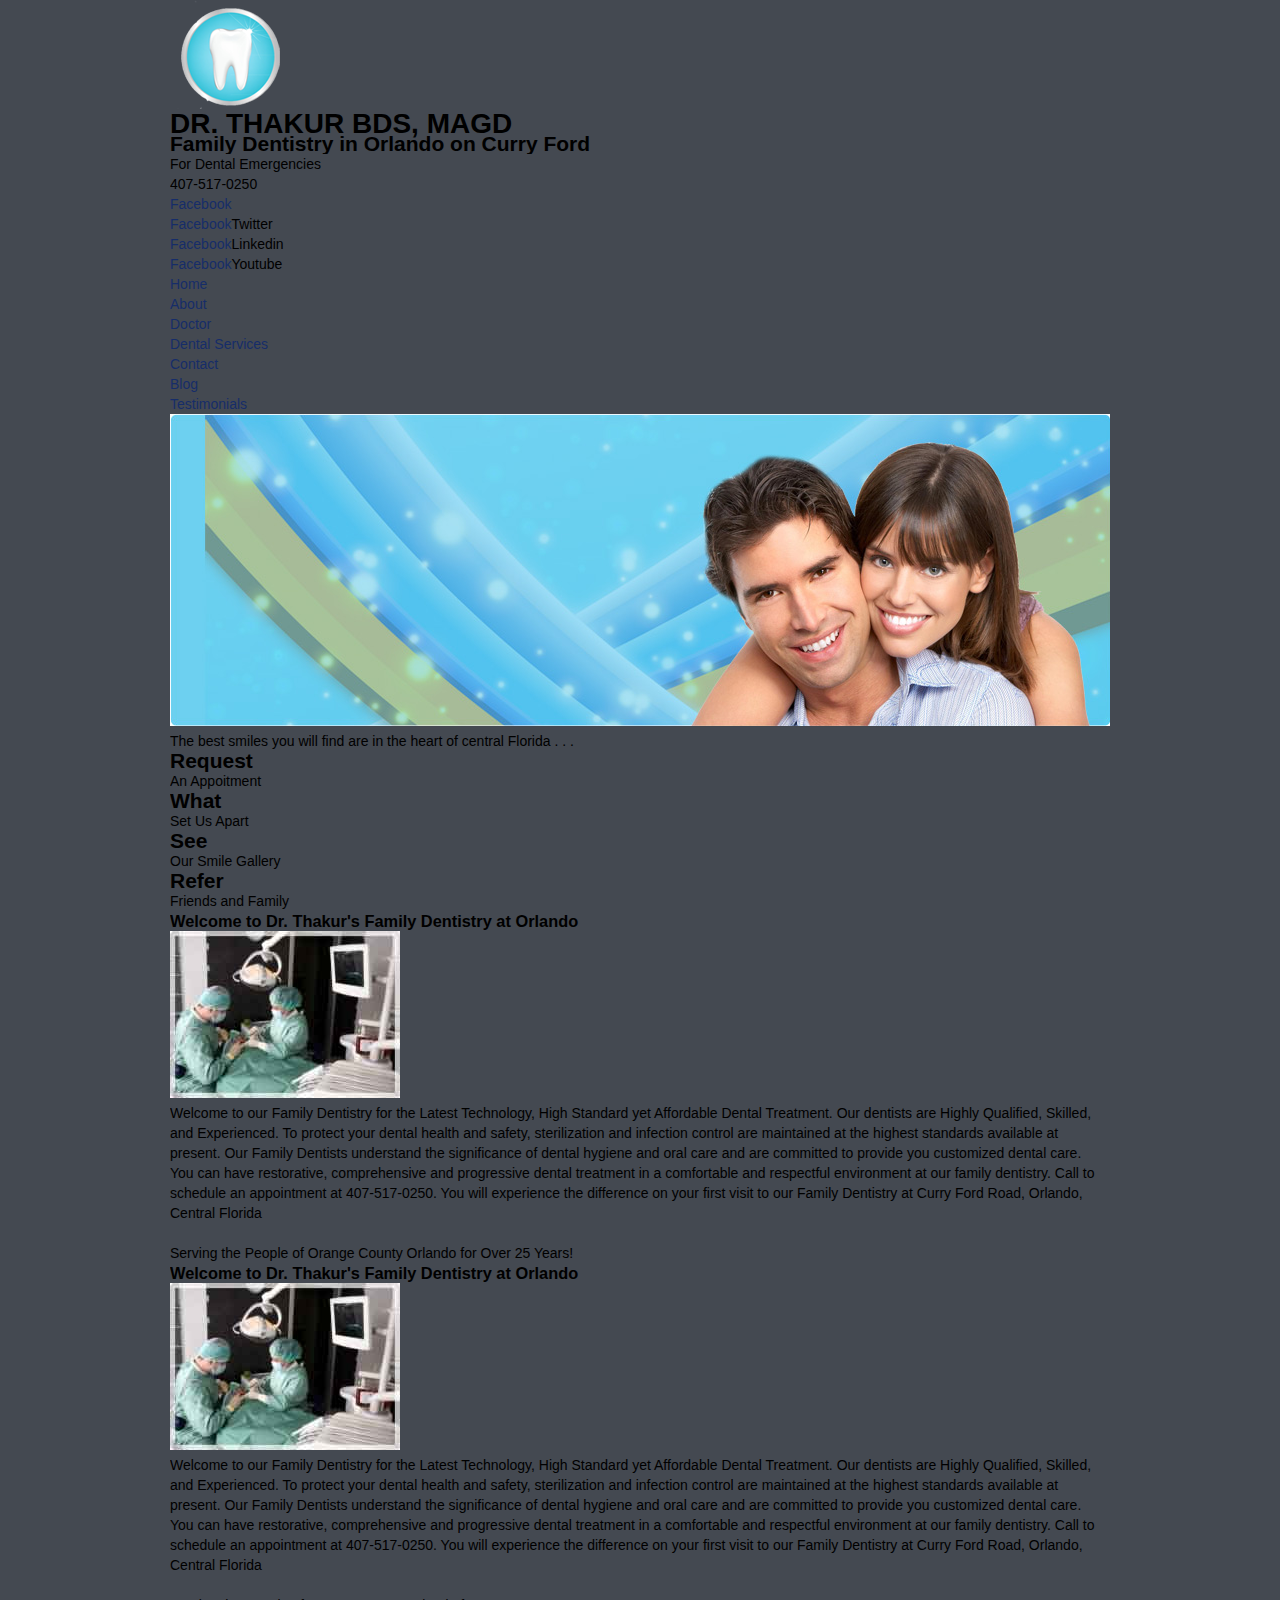
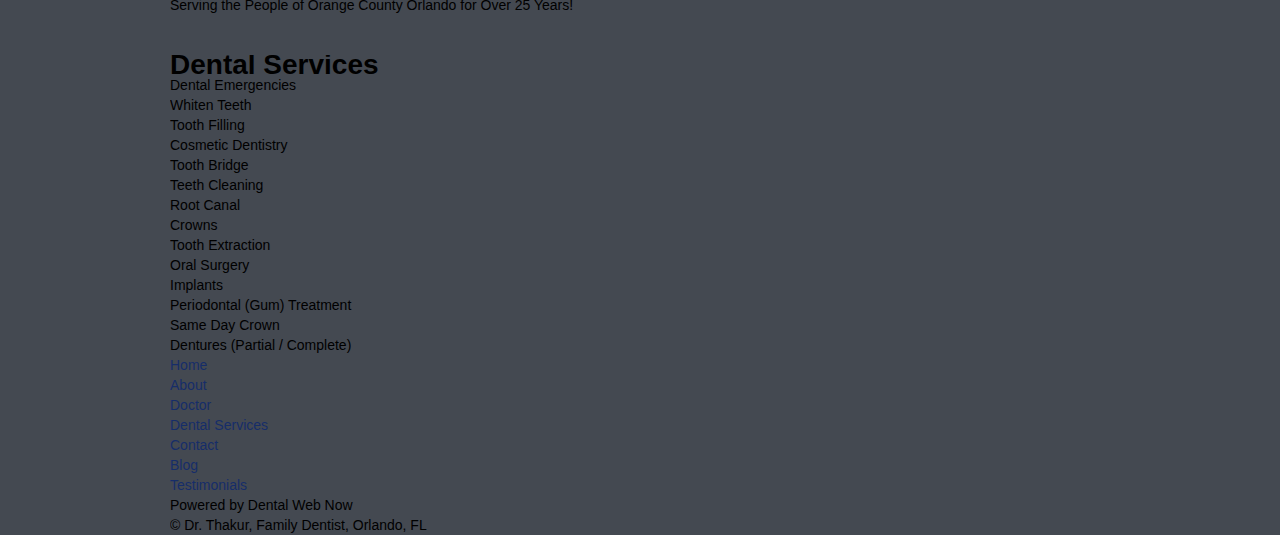
<file: orinal source/index.html>
<!DOCTYPE html>
<html lang="en">
<head>
    <meta charset="UTF-8">
    <title>Document</title>
    <link href="https://fonts.googleapis.com/css?family=Ubuntu" rel="stylesheet"> 
    <link rel="stylesheet" href="style.css">
</head>
<body>
    <div class="header_area fix">
        <div class="structure header fix">
            <div class="logo floatleft fix">
                <img class="alignleft" src="images/logo.png" alt=""> 
                <h1>DR. THAKUR BDS, MAGD </h1>
                   <h2>Family Dentistry in Orlando on Curry Ford</h2>
            </div>
            <div class="call_us floatright fix">
                <div class="call_us_number fix">
                    <p>For Dental Emergencies</p>
                
                    <p>407-517-0250</p>
                </div>
                <div class="social_bookmark fix">
                    <ul>
                        <li><a class="facebook_icon" href="">Facebook</a></li>
                        <li><a class="twitter_icon" href="">Facebook</a>Twitter</li>
                        <li><a class="linkedin_icon" href="">Facebook</a>Linkedin</li>
                        <li><a class="youtube_icon" href="">Facebook</a>Youtube</li>
                    </ul>
                </div>
            </div>
        </div>
    </div>
    <div class="menu_area fix">
        <div class="structure mainmenu fix">
           <ul>
               <li><a href="">Home</a></li>
               <li><a href="">About</a></li>
               <li><a href="">Doctor</a></li>
               <li><a href="">Dental Services</a></li>
               <li><a href="">Contact</a></li>
               <li><a href="">Blog</a></li>
               <li><a href="">Testimonials</a></li>
           </ul>
        </div>
    </div>
    <div class="slider_area fix">
        <div class="structure slider fix">
            <div class="main_slider fix">
                   <div class="sider_imaage fix">
                     <img src="images/banner.jpg" alt="">  
                   </div>
                    <div class="sider_text fix">
                        <p>The best smiles you will find are in 
the heart of central Florida . . .</p>
                    </div>
            </div>
            <div class="promo_buttons fix">
                <div class="single_promo floatleft fix">
                    <h2 class="pen_icon">Request</h2>
                    <p>An Appoitment</p>
                </div>
                 <div class="single_promo floatleft fix">
                    <h2 class="what_icon">What</h2>
                    <p>Set Us Apart</p>
                    
                </div>
                 <div class="single_promo floatleft fix">
                    <h2 class="see_icon">See</h2>
                    <p>Our Smile Gallery</p>
                </div>
                 <div class="single_promo floatleft fix">
                    <h2 class="refer_icon">Refer</h2>
                    <p>Friends and Family</p>
                    
                </div>
            </div>
        </div>
    </div>
    <div class="maincontent_area fix">
        <div class="structure maincontent fix">
           <div class="content floatleft fix">
            <div class="single_content fix">
                <h3>Welcome to Dr. Thakur's Family Dentistry at Orlando</h3>
                <img class="alignleft" src="images/home_one.jpg" alt="">
                <p>Welcome to our Family Dentistry for the Latest Technology, High Standard yet Affordable Dental Treatment. Our dentists are Highly Qualified, Skilled, and Experienced. To protect your dental health and safety, sterilization and infection control are maintained at the highest standards available at present. Our Family Dentists understand the 
significance of dental hygiene and oral care and are 
committed to provide you customized dental care. </p>
           <p>You can have restorative, comprehensive and progressive dental treatment in a 
comfortable and respectful environment at our family dentistry. Call to schedule an appointment at 407-517-0250. You will experience the difference on your first visit to our Family Dentistry at Curry Ford Road, Orlando, Central Florida
<br><br>
Serving the People of Orange County Orlando for Over 25 Years!</p>
            </div>
            <div class="single_content fix">
                <h3>Welcome to Dr. Thakur's Family Dentistry at Orlando</h3>
                <img class="alignleft" src="images/home_one.jpg" alt="">
                <p>Welcome to our Family Dentistry for the Latest Technology, High Standard yet Affordable Dental Treatment. Our dentists are Highly Qualified, Skilled, and Experienced. To protect your dental health and safety, sterilization and infection control are maintained at the highest standards available at present. Our Family Dentists understand the 
significance of dental hygiene and oral care and are 
committed to provide you customized dental care. </p>
           <p>You can have restorative, comprehensive and progressive dental treatment in a 
comfortable and respectful environment at our family dentistry. Call to schedule an appointment at 407-517-0250. You will experience the difference on your first visit to our Family Dentistry at Curry Ford Road, Orlando, Central Florida
<br><br>
Serving the People of Orange County Orlando for Over 25 Years!</p><br><br>
            </div>
            </div>
           
            
            
        <div class="sidebar floatright fix">
           <div class="single_sidebar fix">
            <h1>Dental Services</h1>
            <ul>
                <li>Dental Emergencies</li>
                <li>Whiten Teeth</li>
                <li>Tooth Filling</li>
                <li>Cosmetic Dentistry</li>
                <li>Tooth Bridge</li>
                <li>Teeth Cleaning</li>
                <li>Root Canal</li>
                <li>Crowns</li>
                <li>Tooth Extraction</li>
                <li>Oral Surgery</li>
                <li>Implants</li>
                <li>Periodontal (Gum) Treatment</li>
                <li>Same Day Crown</li>
                <li>Dentures (Partial / Complete)</li>
            </ul>
            </div>
        
        </div>
        </div>
        </div>
    <div class="footer_top_area fix">
        <div class="structure footer_top fix">
            <ul>
               <li><a href="">Home</a></li>
               <li><a href="">About</a></li>
               <li><a href="">Doctor</a></li>
               <li><a href="">Dental Services</a></li>
               <li><a href="">Contact</a></li>
               <li><a href="">Blog</a></li>
               <li><a href="">Testimonials</a></li>
           </ul>
        </div>
    </div>
    <div class="footer_bottom_area fix">
        <div class="structure footer_bottom">
            <div class="powered_by floatleft fix"><p>Powered by Dental Web Now</p></div>
            <div class="copyright_info floatright fix"><p>© Dr. Thakur, Family Dentist, Orlando, FL</p></div>
        </div>
    </div>
</body>
</html>
</file>
<file: orinal source/style.css>
*{margin:0;padding:0;}
body{font-family:'UbuntuRegular',Arial;font-size:14px;line-height: 20px;background:#444951;}

.structure{width:940px; margin: 0 auto;}
.fix{overflow:hidden;}


a{color:#162d69;text-decoration: none;}
a:hover{text-decoration: none;}
input[type=text], input[type=password],textarea[border:1px solid #ddd; padding:5px;}
input[type=submit]{}
h1,h2,h3,h4,h5,h6{font-weight: normal}

img{max-width:100%;height:auto;}
.alignleft{float:left;margin-right:10px;}
.alignright{display: block;margin: 10px auto;}
.alignright{float:right;margin-left:10px;}
.floatleft{float:left;}
.floatright{float:right;}


.header_area{}
.header{}
.logo{margin-top:30px;color:#fff;width:575px;}
.logo h1{font-size:40px;line-height:45px;margin-bottom: 5px;margin-top:15px; text-transform:uppercase;}
.logo h2{font-size:20px;}
.call_us{}
.call_us_number{color:#FFFFFF;font-size:35px;line-height:30px;margin-top:20px;width:270px;background:url(images/phone.png) no-repeat scroll 0 0;padding-left:25px;}
.call_number{}
.social_bookmark{float:right;margin-bottom:15px;margin-top:15px;}
.social_bookmark ul{margin:0;padding:0;list-style:none;}
.social_bookmark ul li{float:left;margin-left:10px;}
.social_bookmark ul li a{display:block;height:29px;width:32px;text-indent:-99999px;}
.social_bookmark ul li a:hover{}
.facebook_icon{background:url(images/social_icon.png) no-repeat scroll 0 0}
.twitter_icon{background:url(images/twitter_icon.png) no-repeat scroll -32px 0}
.linkedin_icon{background:url(images/linkedin_icon.png) no-repeat scroll -72px 0}
.youtube_icon{background:url(images/youtube_icon.png) no-repeat scroll -109px 0}
.menu_area{height:55px;background:url(images/menu_background.png) repeat-x scroll 0 0}
.mainmenu{}
.mainmenu ul{margin:0;padding:0;list-style:none;}
.mainmenu ul li{float:left;background: url(images/menu_separtor.png) no-repeat scroll right center;}
.mainmenu ul li:last-child{background:none;}
.mainmenu ul a{display:block;padding:15px 25px;color:#fff;}
.mainmenu ul a:hover{}
.slider_area{background:url(images/slider_background.png) no-repeat scroll center -34px transparent}
.slider{margin-top:30px;}
.main_slider{position:relative;}
.slider{}
.slider_image{background:#fff;padding:10px;margin-top:0px;border-radius:5px;}
.slider_text{background:#355C7A;position:absolute;
font-size:30px;left:10px;line-height: 35px;padding:10px;top:54px;width:460px;
}
.promo_buttons{margin: 0 auto; width:900px;}
.single_promo{background:url(images/promo_background.png) repeat-x scroll 0 0 transparent;
border-radius: 0 0 10px 10px;
    margin-left:10px;
    margin-right:10px;
    padding:10px;
    width:185px;text-shadow:0 1px 0 #000;
    margin-bottom:15px;
}
.pen_icon{background:url(images/pen_icon.png) no-repeat right 0;color:#183075;font-size:30px;padding-bottom: 13px;padding-top:3px;}
.what_icon{background:url(images/what_icon.png) no-repeat right 0;color:#183075;font-size:30px;padding-bottom: 13px;padding-top:3px;}
.see_icon{background:url(images/see_icon.png) no-repeat right 0;color:#183075;font-size:30px;padding-bottom: 13px;padding-top:3px;}
.refer_icon{background:url(images/refer_icon.png) no-repeat right 0;color:#183075;font-size:30px;padding-bottom: 13px;padding-top:3px;}
.maincontent_area{margin-top:15px;}
.maincontent_area h1,.maincontent_area h2,.maincontent_area h3,.maincontent_area h4,.maincontent_area h5,.maincontent_area h6,.maincontent_area p{margin-bottom:15px;}
.maincontent{background:#fff;padding:20px 10px 20px 20px;width:910px;border-radius:10px;}
.content{margin-right:15px;width:570px}
.single_content{margin-bottom: 20px;}
.single_content h2{color:#162d69;margin-bottom:30px;}
.single_content img{background:#FBF0EA;border-radius:5px;padding:5px;margin-top:5px;}
.sidebar{width:300px;margin-right:0px;margin-left:15px;}
.single_sidebar{background:#3B3B3B;border-radius:10px;padding:10px;color:#fff;}
.single_sidebar ul{margin:0;padding:0;list-style: none;margin-top:10px;}
.single_sidebar ul li {border-top:1px dashed #616161;padding:5px;}
.single_sidebar ul li a{}

.footer_top_area{}
.footer_top{margin:15px auto;}
.footer_top ul{margin:0;padding:0;}
.footer_top ul li{display: inline;}
.footer_top ul li a{display: inline-block;padding:10px;color:#A1A3AB;}
.footer_bottom_area{background-color: #575B62;padding:15px; color:#fff; }
.footer_bottom{}
.powered_by{}
.copyright_info{}
</file>
